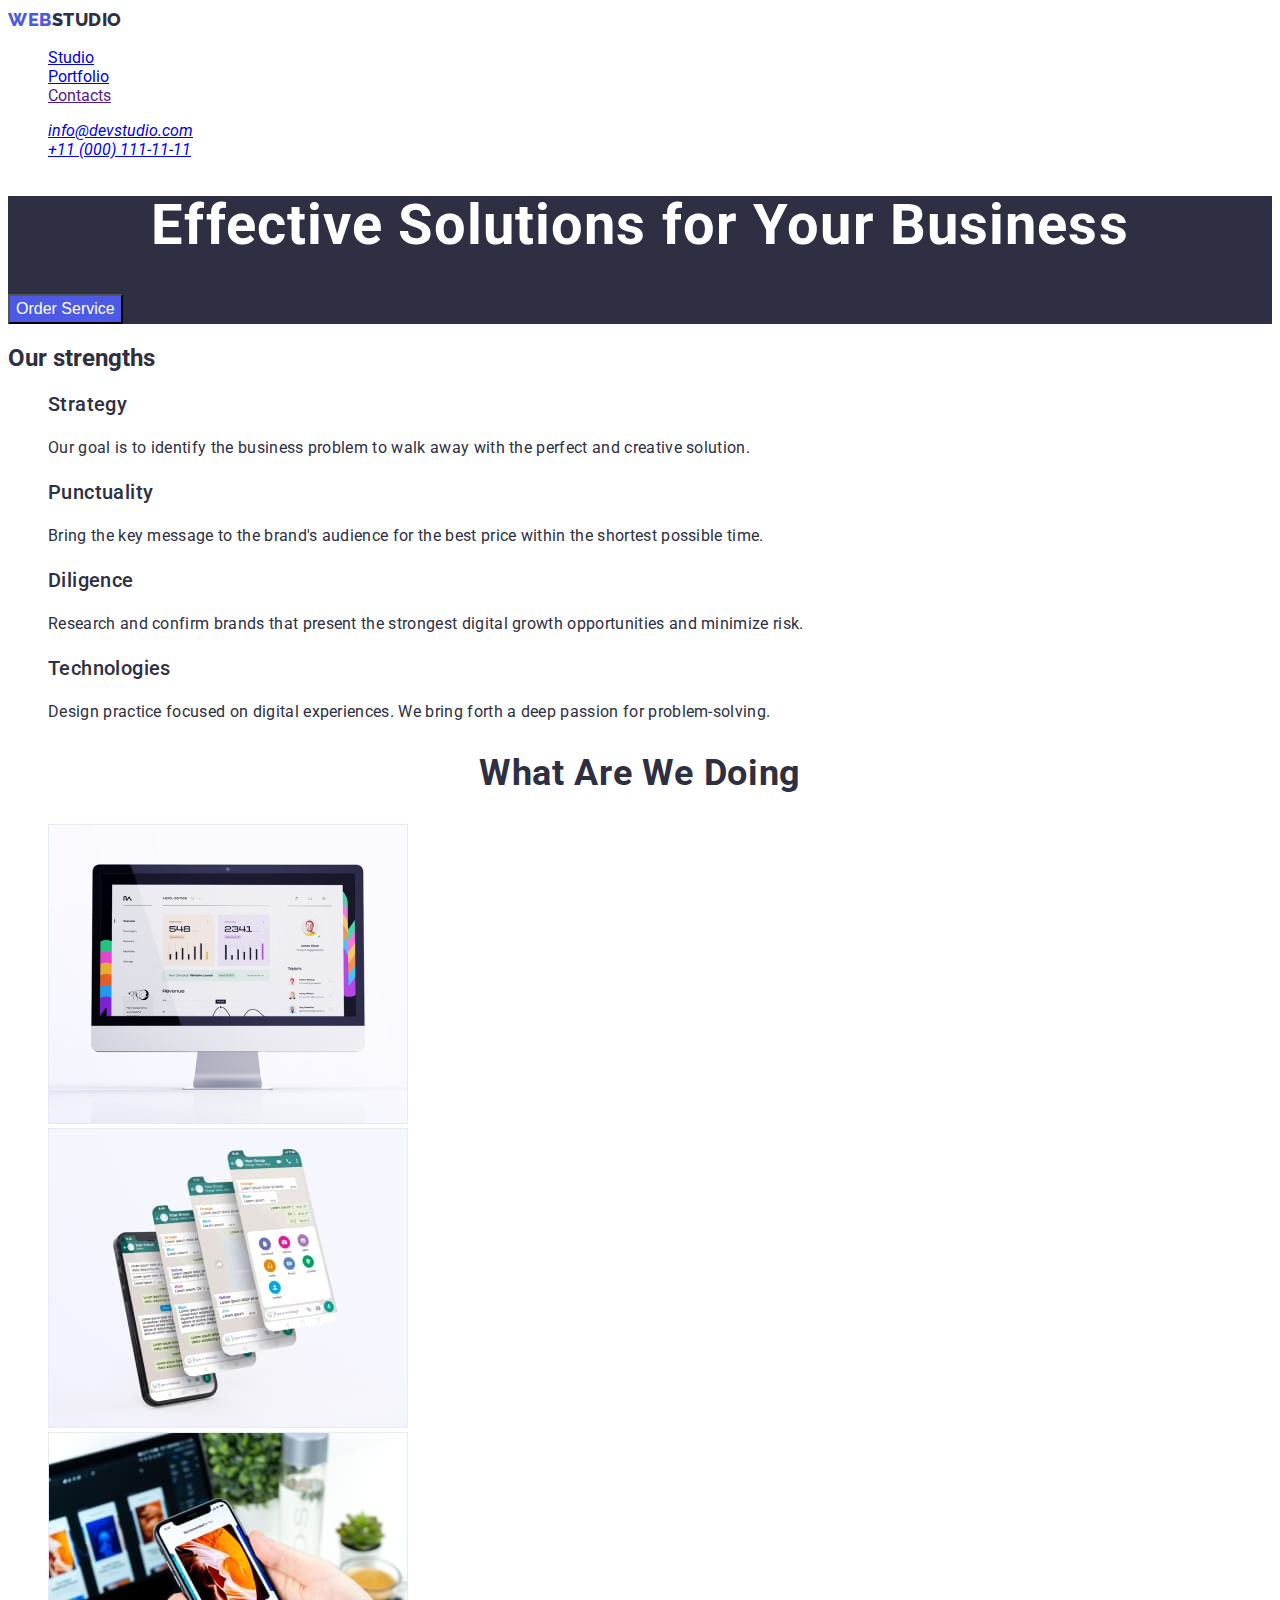
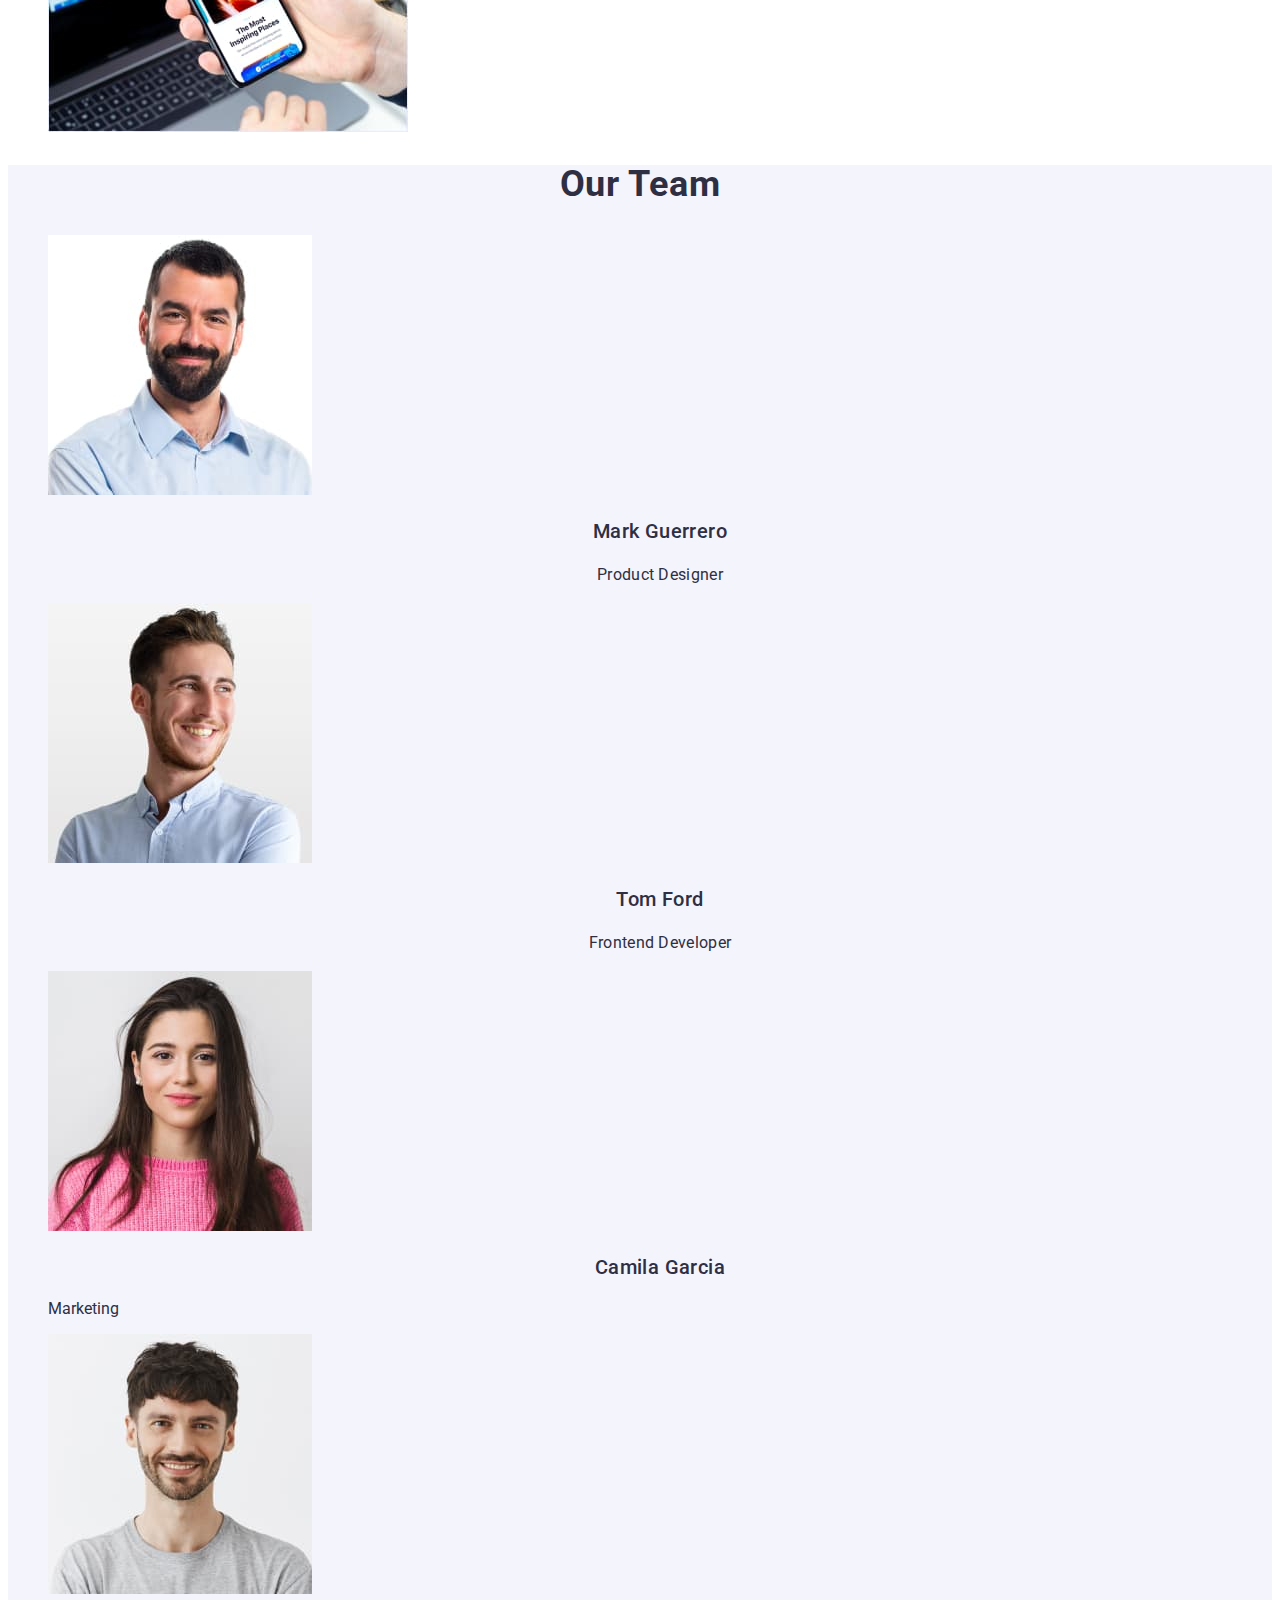
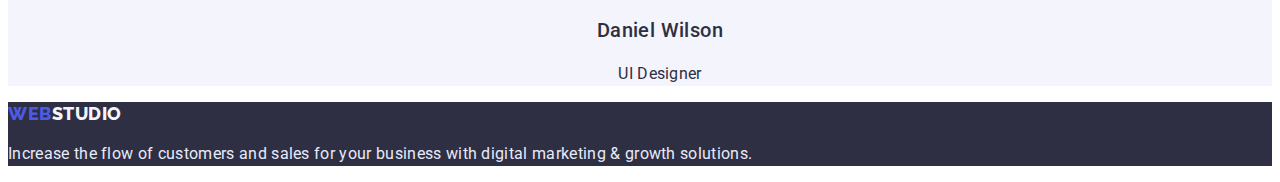
<file: index.html>
<!DOCTYPE html>
<html lang="en">
  <head>
    <meta charset="UTF-8" />
    <meta http-equiv="X-UA-Compatible" content="IE=edge" />
    <meta name="viewport" content="width=device-width, initial-scale=1.0" />
    <link rel="stylesheet" href="./css/styles.css" />
    <link rel="preconnect" href="https://fonts.googleapis.com" />
    <link rel="preconnect" href="https://fonts.gstatic.com" crossorigin />
    <link
      href="https://fonts.googleapis.com/css2?family=Raleway:wght@800&family=Roboto:wght@400;500;700;900&display=swap"
      rel="stylesheet"
    />
    <title>WebStudio - Homepage</title>
  </head>
  <body>
    <!-- Header -->
    <header class="header">
      <nav class="site-nav">
        <a href="./index.html" class="logo">
          <span class="logoblue">WEB</span>STUDIO
        </a>
        <ul class="site-nav list">
          <li><a href="./index.html" class="link">Studio</a></li>
          <li><a href="./portfolio.html" class="link">Portfolio</a></li>
          <li><a href="" class="link">Contacts</a></li>
        </ul>
      </nav>
      <address>
        <ul class="contacts">
          <li class="contacts">
            <a href="mailto:info@devstudio.com" class="link"
              >info@devstudio.com</a
            >
          </li>
          <li>
            <a href="tel:+110001111111" class="link">+11 (000) 111-11-11</a>
          </li>
        </ul>
      </address>
    </header>
    <!-- Hero section -->
    <main>
      <section class="hero">
        <h1 class="hero-title">Effective Solutions for Your Business</h1>
        <button type="button" class="hero-button">Order Service</button>
      </section>
      <!-- Our strengths section -->
      <section class="about">
        <h2>Our strengths</h2>
        <ul class="about-list">
          <li>
            <h3 class="about-title">Strategy</h3>
            <p class="about-text">
              Our goal is to identify the business problem to walk away with the
              perfect and creative solution.
            </p>
          </li>
          <li>
            <h3 class="about-title">Punctuality</h3>
            <p class="about-text">
              Bring the key message to the brand's audience for the best price
              within the shortest possible time.
            </p>
          </li>
          <li>
            <h3 class="about-title">Diligence</h3>
            <p class="about-text">
              Research and confirm brands that present the strongest digital
              growth opportunities and minimize risk.
            </p>
          </li>
          <li>
            <h3 class="about-title">Technologies</h3>
            <p class="about-text">
              Design practice focused on digital experiences. We bring forth a
              deep passion for problem-solving.
            </p>
          </li>
        </ul>
      </section>
      <!-- What are we doing section -->
      <section class="works">
        <h2 class="works-title">What are we doing</h2>
        <ul class="works-list">
          <li>
            <img
              src="./images/wd1.jpg"
              alt="Computer"
              width="360"
              height="300"
            />
          </li>
          <li>
            <img src="./images/wd2.jpg" alt="Phones" width="360" height="300" />
          </li>
          <li>
            <img src="./images/wd3.jpg" alt="App" width="360" height="300" />
          </li>
        </ul>
      </section>
      <!-- Our Team section -->
      <section class="team">
        <h2 class="team-title">Our Team</h2>
        <ul class="team-list">
          <li>
            <img
              src="./images/markguerrero.jpg"
              alt="Mark Guerrero"
              width="264"
              height="260"
            />
            <h3 class="team-names">Mark Guerrero</h3>
            <p class="team-role">Product Designer</p>
          </li>
          <li>
            <img
              src="./images/tomford.jpg"
              alt="Tom Ford"
              width="264"
              height="260"
            />
            <h3 class="team-names">Tom Ford</h3>
            <p class="team-role">Frontend Developer</p>
          </li>
          <li>
            <img
              src="./images/camilagarcia.jpg"
              alt="Camila Garcia"
              width="264"
              height="260"
            />
            <h3 class="team-names">Camila Garcia</h3>
            <p class="team-roles">Marketing</p>
          </li>
          <li>
            <img
              src="./images/danielwilson.jpg"
              alt="Daniel Wilson"
              width="264"
              height="260"
            />
            <h3 class="team-names">Daniel Wilson</h3>
            <p class="team-role">UI Designer</p>
          </li>
        </ul>
      </section>
    </main>
    <!-- Footer -->
    <footer class="footer">
      <a href="./index.html" class="logo">
        <span class="logoblue">WEB</span class><span class="logowhite">STUDIO</span>
      </a>
      <p class="footer-text">
        Increase the flow of customers and sales for your business with digital
        marketing & growth solutions.
      </p>
    </footer>
  </body>
</html>
</file>
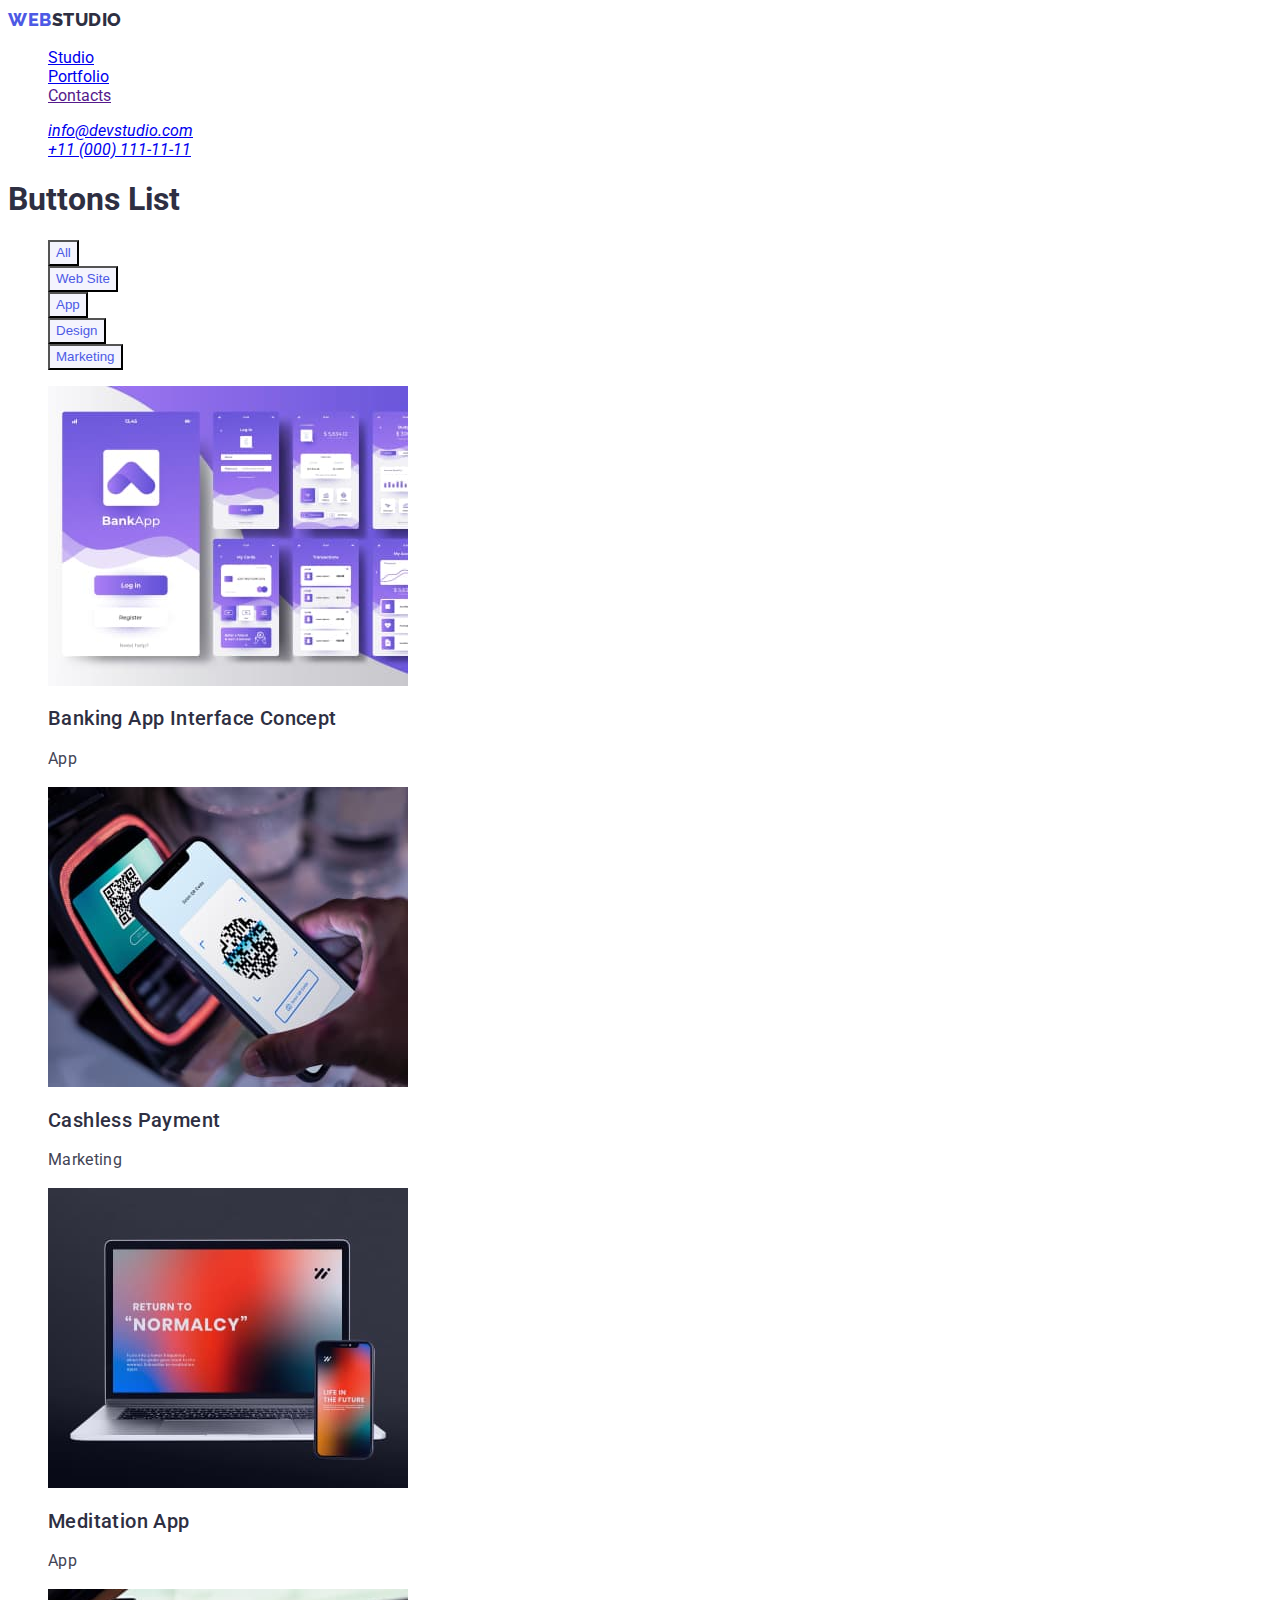
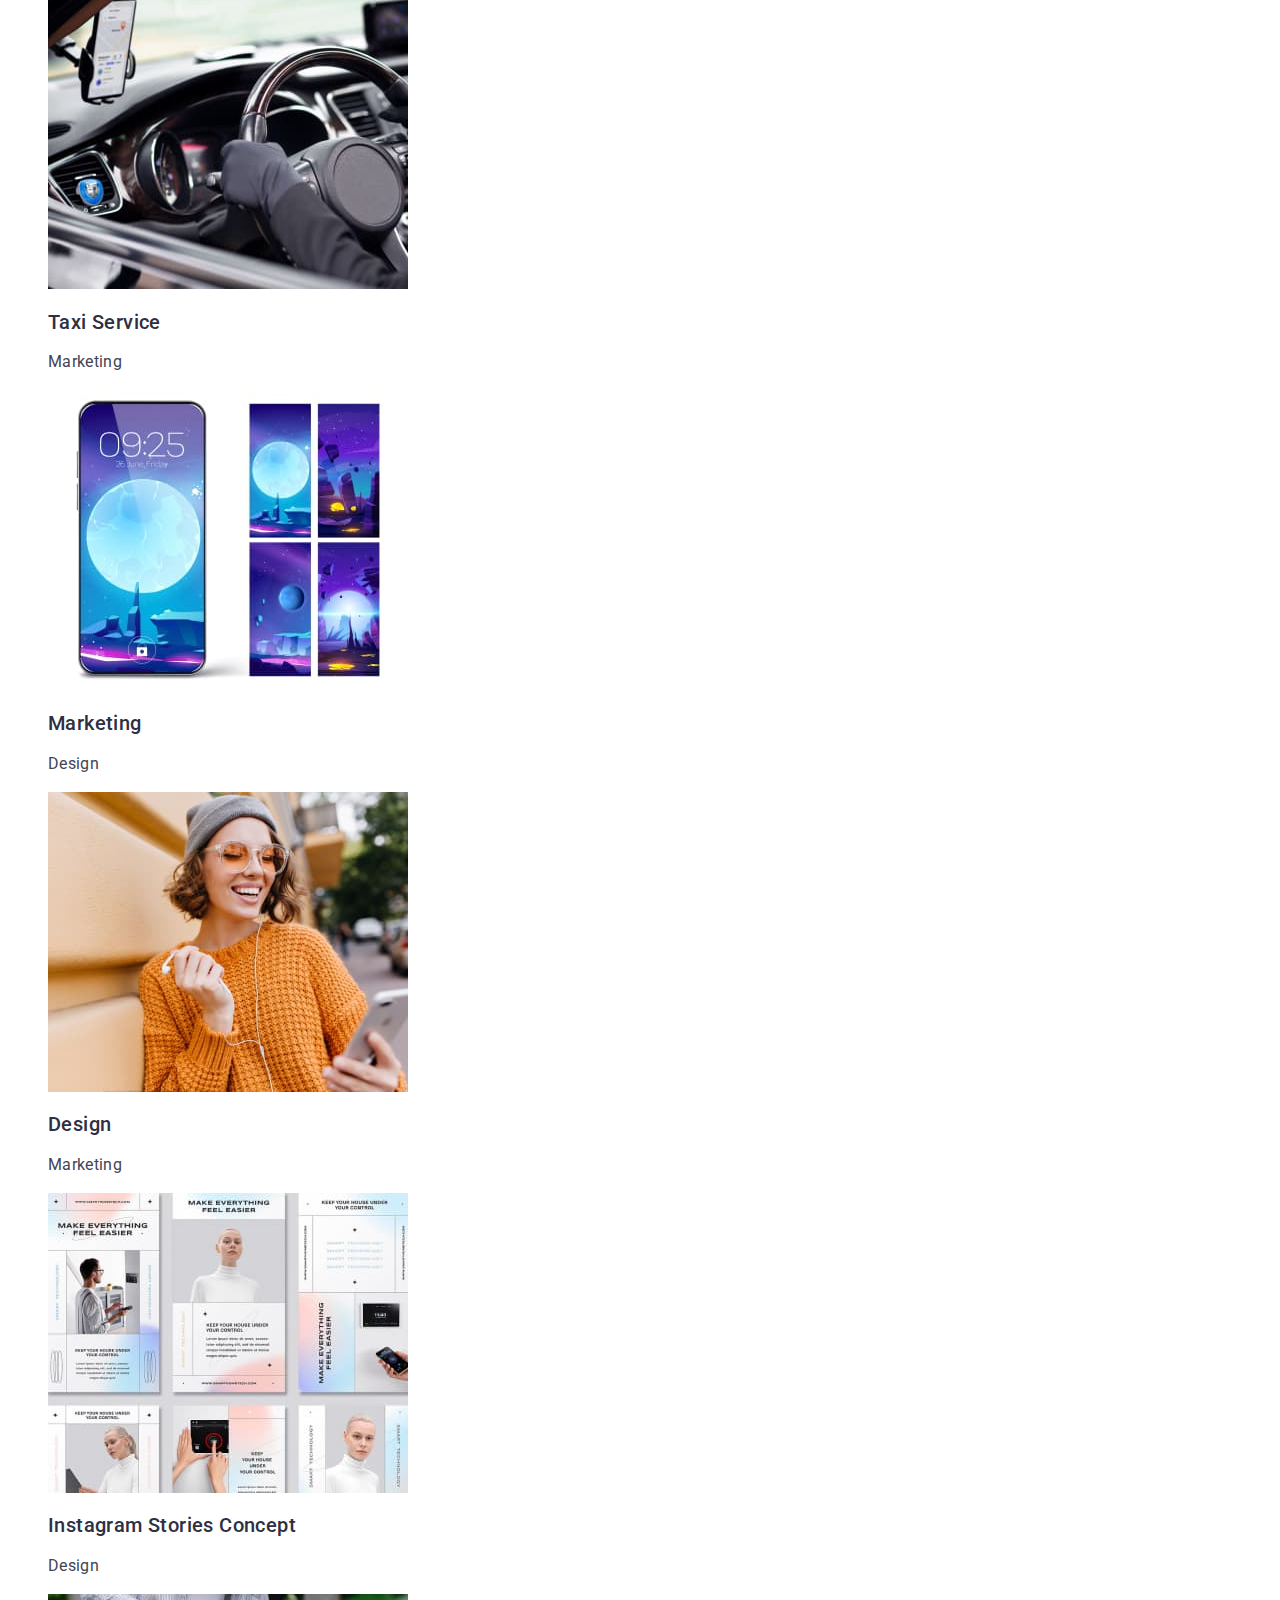
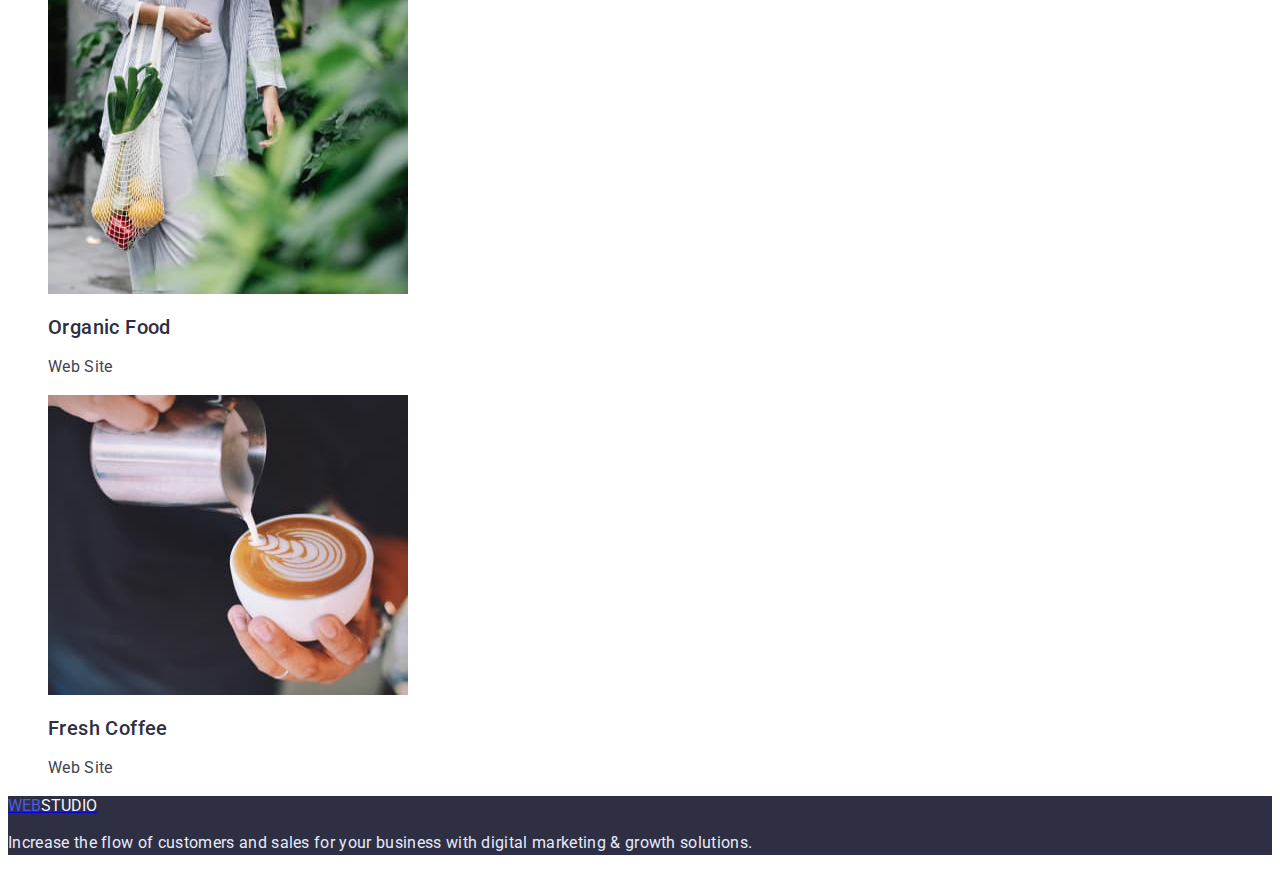
<file: portfolio.html>
<!DOCTYPE html>
<html lang="en">
  <head>
    <meta charset="UTF-8" />
    <meta http-equiv="X-UA-Compatible" content="IE=edge" />
    <meta name="viewport" content="width=device-width, initial-scale=1.0" />
    <link rel="stylesheet" href="./css/styles.css" />
    <link rel="preconnect" href="https://fonts.googleapis.com" />
    <link rel="preconnect" href="https://fonts.gstatic.com" crossorigin />
    <link
      href="https://fonts.googleapis.com/css2?family=Raleway:wght@800&family=Roboto:wght@400;500;700;900&display=swap"
      rel="stylesheet"
    />
    <title>WebStudio - Portfolio</title>
  </head>
  <body>
    <!-- Header -->
    <header class="header">
      <nav class="site-nav">
        <a href="./index.html" class="logo">
          <span class="logoblue">WEB</span>STUDIO
        </a>
        <ul class="site-nav list">
          <li><a href="./index.html" class="link">Studio</a></li>
          <li><a href="./portfolio.html" class="link">Portfolio</a></li>
          <li><a href="" class="link">Contacts</a></li>
        </ul>
      </nav>
      <address>
        <ul class="contacts">
          <li class="contacts">
            <a href="mailto:info@devstudio.com" class="link"
              >info@devstudio.com</a
            >
          </li>
          <li>
            <a href="tel:+110001111111" class="link">+11 (000) 111-11-11</a>
          </li>
        </ul>
      </address>
    </header>
    <!-- Main -->
    <main>
      <!-- Button section -->
      <section>
        <h1 class="buttons">Buttons List</h1>
        <ul class="buttons-list">
          <li><button type="button" class="button-light">All</button></li>
          <li><button type="button" class="button-light">Web Site</button></li>
          <li><button type="button" class="button-light">App</button></li>
          <li><button type="button" class="button-light">Design</button></li>
          <li><button type="button" class="button-light">Marketing</button></li>
        </ul>
      
      <!-- Main section images -->
      
        <ul class="apps-list">
          <li>
            <a href="" class="apps-link">
              <img src="./images/portfolio1.jpg" alt="" />
              <h2 class="apps-title">Banking App Interface Concept</h2>
              <p class="apps-type">App</p>
            </a>
          </li>
          <li>
            <a href="" class="apps-link">
              <img
                src="./images/portfolio2.jpg"
                alt=""
                width="360"
                height="300"
              />
              <h2 class="apps-title">Cashless Payment</h2>
              <p class="apps-type">Marketing</p>
            </a>
          </li>
          <li>
            <a href="" class="apps-link">
              <img
                src="./images/portfolio3.jpg"
                alt=""
                width="360"
                height="300"
              />
              <h2 class="apps-title">Meditation App</h2>
              <p class="apps-type">App</p>
            </a>
          </li>
          <li>
            <a href="" class="apps-link">
              <img
                src="./images/portfolio4.jpg"
                alt=""
                width="360"
                height="300"
              />
              <h2 class="apps-title">Taxi Service</h2>
              <p class="apps-type">Marketing</p>
            </a>
          </li>
          <li>
            <a href="" class="apps-link">
              <img
                src="./images/portfolio5.jpg"
                alt=""
                width="360"
                height="300"
              />
              <h2 class="apps-title">Marketing</h2>
              <p class="apps-type">Design</p>
            </a>
          </li>
          <li>
            <a href="" class="apps-link">
              <img
                src="./images/portfolio6.jpg"
                alt=""
                width="360"
                height="300"
              />
              <h2 class="apps-title">Design</h2>
              <p class="apps-type">Marketing</p>
            </a>
          </li>
          <li>
            <a href="" class="apps-link">
              <img
                src="./images/portfolio7.jpg"
                alt=""
                width="360"
                height="300"
              />
              <h2 class="apps-title">Instagram Stories Concept</h2>
              <p class="apps-type">Design</p>
            </a>
          </li>
          <li>
            <a href="" class="apps-link">
              <img
                src="./images/portfolio8.jpg"
                alt=""
                width="360"
                height="300"
              />
              <h2 class="apps-title">Organic Food</h2>
              <p class="apps-type">Web Site</p>
            </a>
          </li>
          <li>
            <a href="" class="apps-link">
              <img
                src="./images/portfolio9.jpg"
                alt=""
                width="360"
                height="300"
              />
              <h2 class="apps-title">Fresh Coffee</h2>
              <p class="apps-type">Web Site</p>
            </a>
          </li>
        </ul>
      </section>
      <!-- Footer -->
      <footer class="footer">
        <a href="./index.html"> <span class="logoblue">WEB</span class><span class="logowhite">STUDIO</span> </a>
        <p class="footer-text">
          Increase the flow of customers and sales for your business with
          digital marketing & growth solutions.
        </p>
      </footer>
    </main>
  </body>
</html>
</file>
<file: css/styles.css>
/* main text color #2E2F42 */
/* second color textdark  #434455 */
/* backgroud color dark #2E2F42 */
:root {
  --main-text-color: #2e2f42;
  --second-text-color: #434455;
  --backgroud-color-dark: #2e2f42;
  --blue-main-color: #4d5ae5;
  --white-color: #ffffff;
  --light-color: #f4f4fd;
  --footer-text-color: #e7e9fc;
  --blue-button: #404bbf;
}

body {
  color: var(--main-text-color);
  font-family: "Roboto", sans-serif;
  text-decoration: none;
  font-size: 16px;
  background-color: var(--white-color);
}
.header {
  background-color: var(--white-color);
  text-decoration: none;
}
.nav-list {
  list-style: none;
  text-decoration: none;
}
.site-nav {
  list-style: none;
}

/* LOGO */
.logo {
  color: var(--main-text-color);
  text-decoration: none;
  font-family: "Raleway", sans-serif;
  font-weight: 800;
  font-size: 18px;
  line-height: 1.33;
  letter-spacing: 0.03em;
}
.logoblue {
  color: var(--blue-main-color);
}
.logowhite {
  color: var(--light-color);
}
/* Site nav */

.nav-link {
  text-decoration: none;
  color: var(--main-text-color);
  letter-spacing: 0.02em;

  font-weight: 500;

  line-height: 1.5px;
}
.contacts .contacts-link:hover {
  color: var(--blue-main-color);
}
.contacts .contacts-link:focus {
  color: var(--blue-main-color);
}

.nav-link:hover {
  color: var(--blue-main-color);
}

.nav-link:focus {
  color: var(--blue-main-color);
}
.site-nav .nav-link:hover {
  color: var(--blue-main-color);
}
.site-nav .nav-link:focus {
  color: var(--blue-main-color);
}

.contacts-link {
  text-decoration: none;
  font-style: normal;
  letter-spacing: 0.02em;
  color: var(--second-text-color);
  line-height: 1.5em;
}
.contacts {
  list-style: none;
}
/* hero */
.hero {
  background-color: var(--main-text-color);
}
.hero-title {
  font-size: 56px;
  line-height: 1.07em;
  text-align: center;
  letter-spacing: 0.02em;
  color: var(--white-color);
}
.hero-button {
  background-color: var(--blue-main-color);
  color: var(--white-color);
  font-weight: 500;
  font-size: 16px;
  line-height: 1.5;
}
.hero-button:focus,
.hero-button:hover {
  background-color: var(--footer-text-color);
  color: var(--blue-main-color);
}

/* Abouts our str */
.about-list {
  list-style: none;
}
.about-title {
  font-weight: 500;
  font-size: 20px;
  line-height: 1.2;
  letter-spacing: 0.02em;
}
.about-text {
  line-height: 1.5;
  letter-spacing: 0.02em;
}
/* Works */
.works-title,
.team-title {
  font-size: 36px;
  line-height: 1.11;
  text-align: center;
  text-transform: capitalize;
  letter-spacing: 0.02em;
}
.works-list,
.team-list {
  list-style: none;
}
/* Our team */
.team {
  background-color: var(--light-color);
}
.team-names {
  font-weight: 500;
  font-size: 20px;
  line-height: 1.2;
  text-align: center;
  letter-spacing: 0.02em;
}
.team-role {
  line-height: 1.5;
  text-align: center;
  letter-spacing: 0.02em;
}
/* Footer */
.footer {
  background-color: var(--main-text-color);
}
.footer-text {
  color: var(--footer-text-color);

  line-height: 1.5;
  letter-spacing: 0.02em;
}
/* Buttons Light Portfolio */
.buttons-list {
  list-style: none;
}
.button-light {
  background-color: var(--light-color);
  color: var(--blue-main-color);
  font-weight: 500;
  line-height: 1.5;
}
.button-light:hover {
  background-color: var(--blue-button);
  color: var(--white-color);
}
.button-light:focus {
  background-color: var(--blue-button);
  color: var(--white-color);
}
/* Apps collection */
.apps-list {
  list-style: none;
}
.apps-title {
  font-weight: 500;
  font-size: 20px;
  line-height: 1.2;
  color: var(--main-text-color);
  letter-spacing: 0.02em;
}
.apps-type {
  color: var(--second-text-color);
  line-height: 1.5;
  letter-spacing: 0.02em;
}
.apps-link {
  text-decoration: none;
}
</file>
